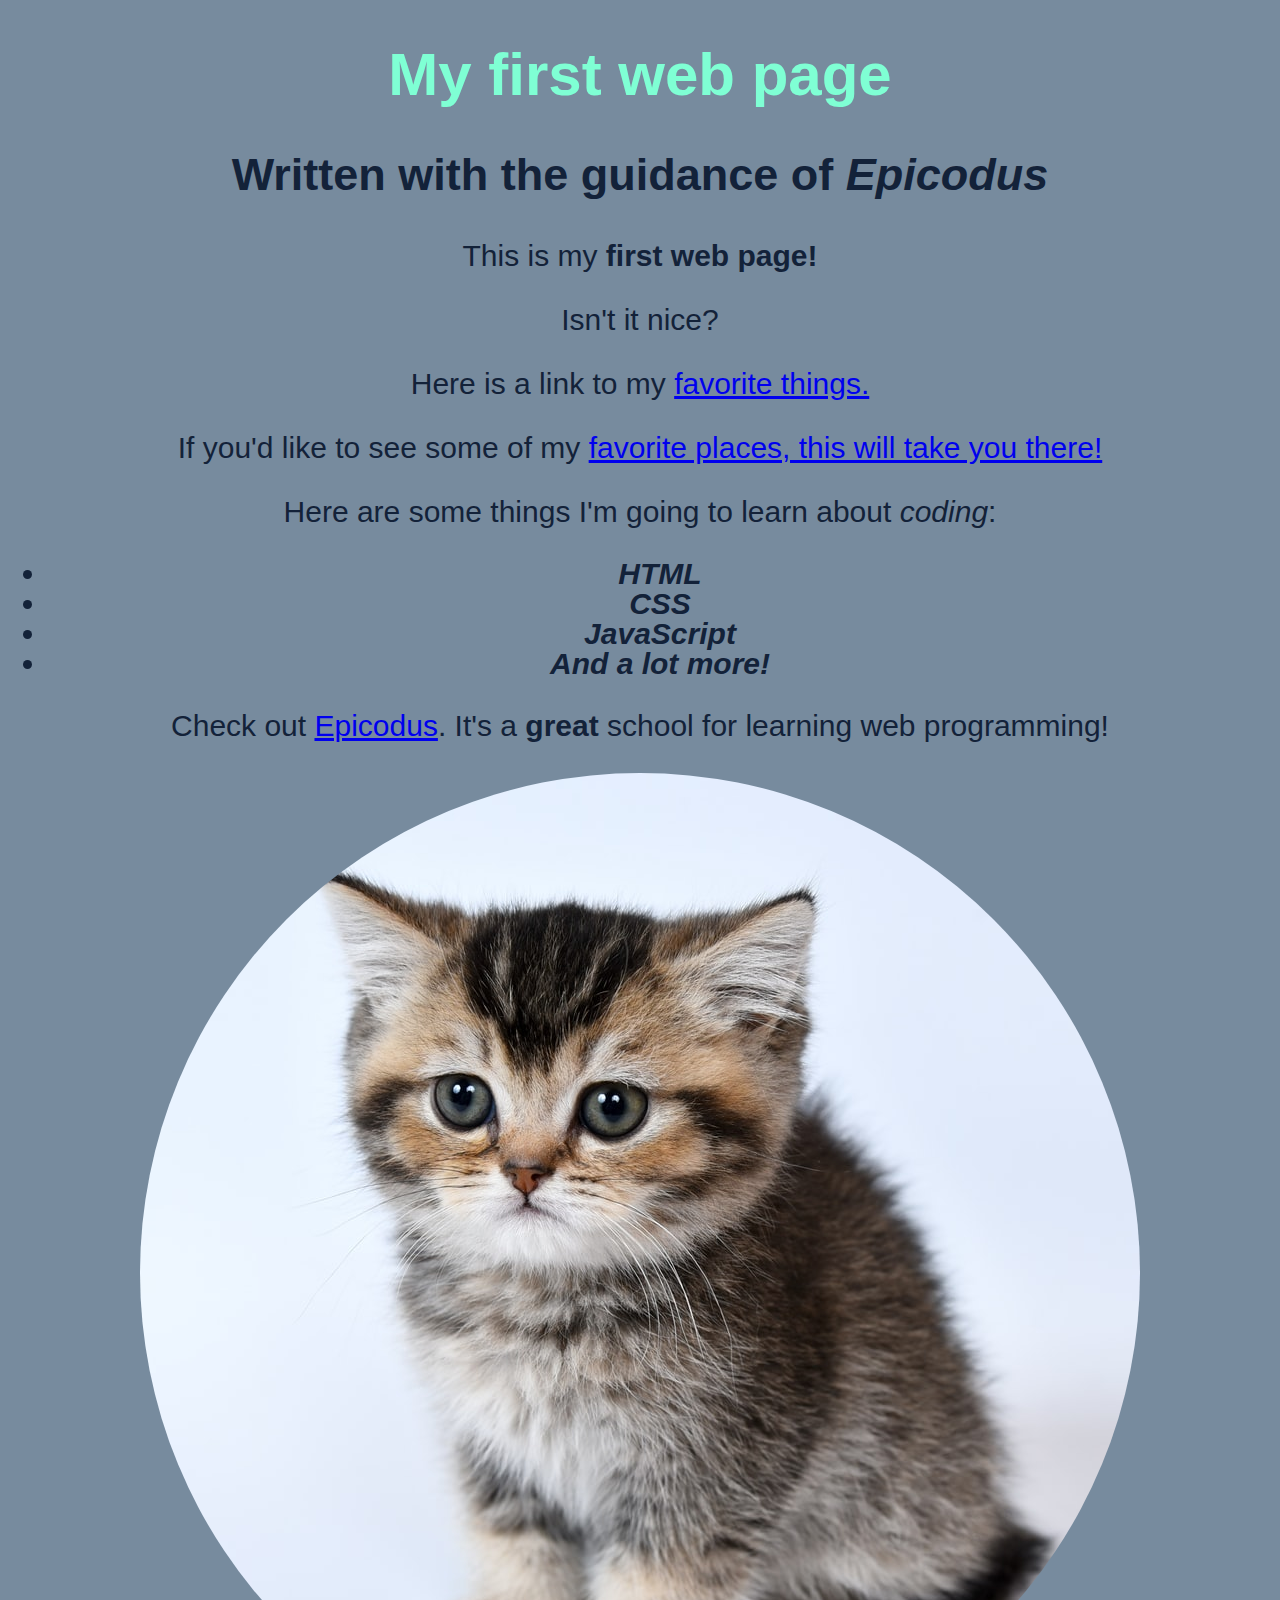
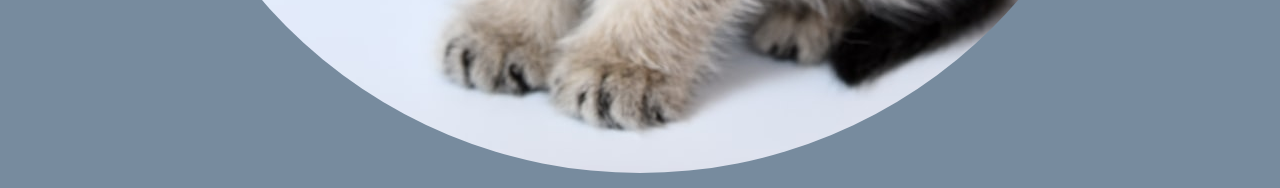
<file: index.html>
<!DOCTYPE html>
<html lang="en-US">
  <head>
    <link href="css/main-page.css" rel="stylesheet" type="text/css" />
    <title>Web page #1!</title>
  </head>
  <body>
    <h1>My <strong>first</strong> web page</h1>
    <h2>Written with the guidance of <em>Epicodus</em></h2>

    <p>This is my <strong>first web page!</strong></p>
    <p>Isn't it nice?</p>
    <p>
      Here is a link to my <a href="favorite-things.html">favorite things.</a>
    </p>
    <p>
      If you'd like to see some of my
      <a href="favorite-places.html"
        >favorite places, this will take you there!</a
      >
    </p>
    <p>Here are some things I'm going to learn about <em>coding</em>:</p>
    <ul>
      <li>HTML</li>
      <li>CSS</li>
      <li>JavaScript</li>
      <li>And a lot more!</li>
    </ul>
    <p>
      Check out <a href="http://www.epicodus.com/"> Epicodus</a>. It's a
      <strong>great</strong>
      school for learning web programming!
    </p>
    <img src="img/kitten.jfif" alt="A photo of a cute kitten." />
  </body>
</html>
</file>
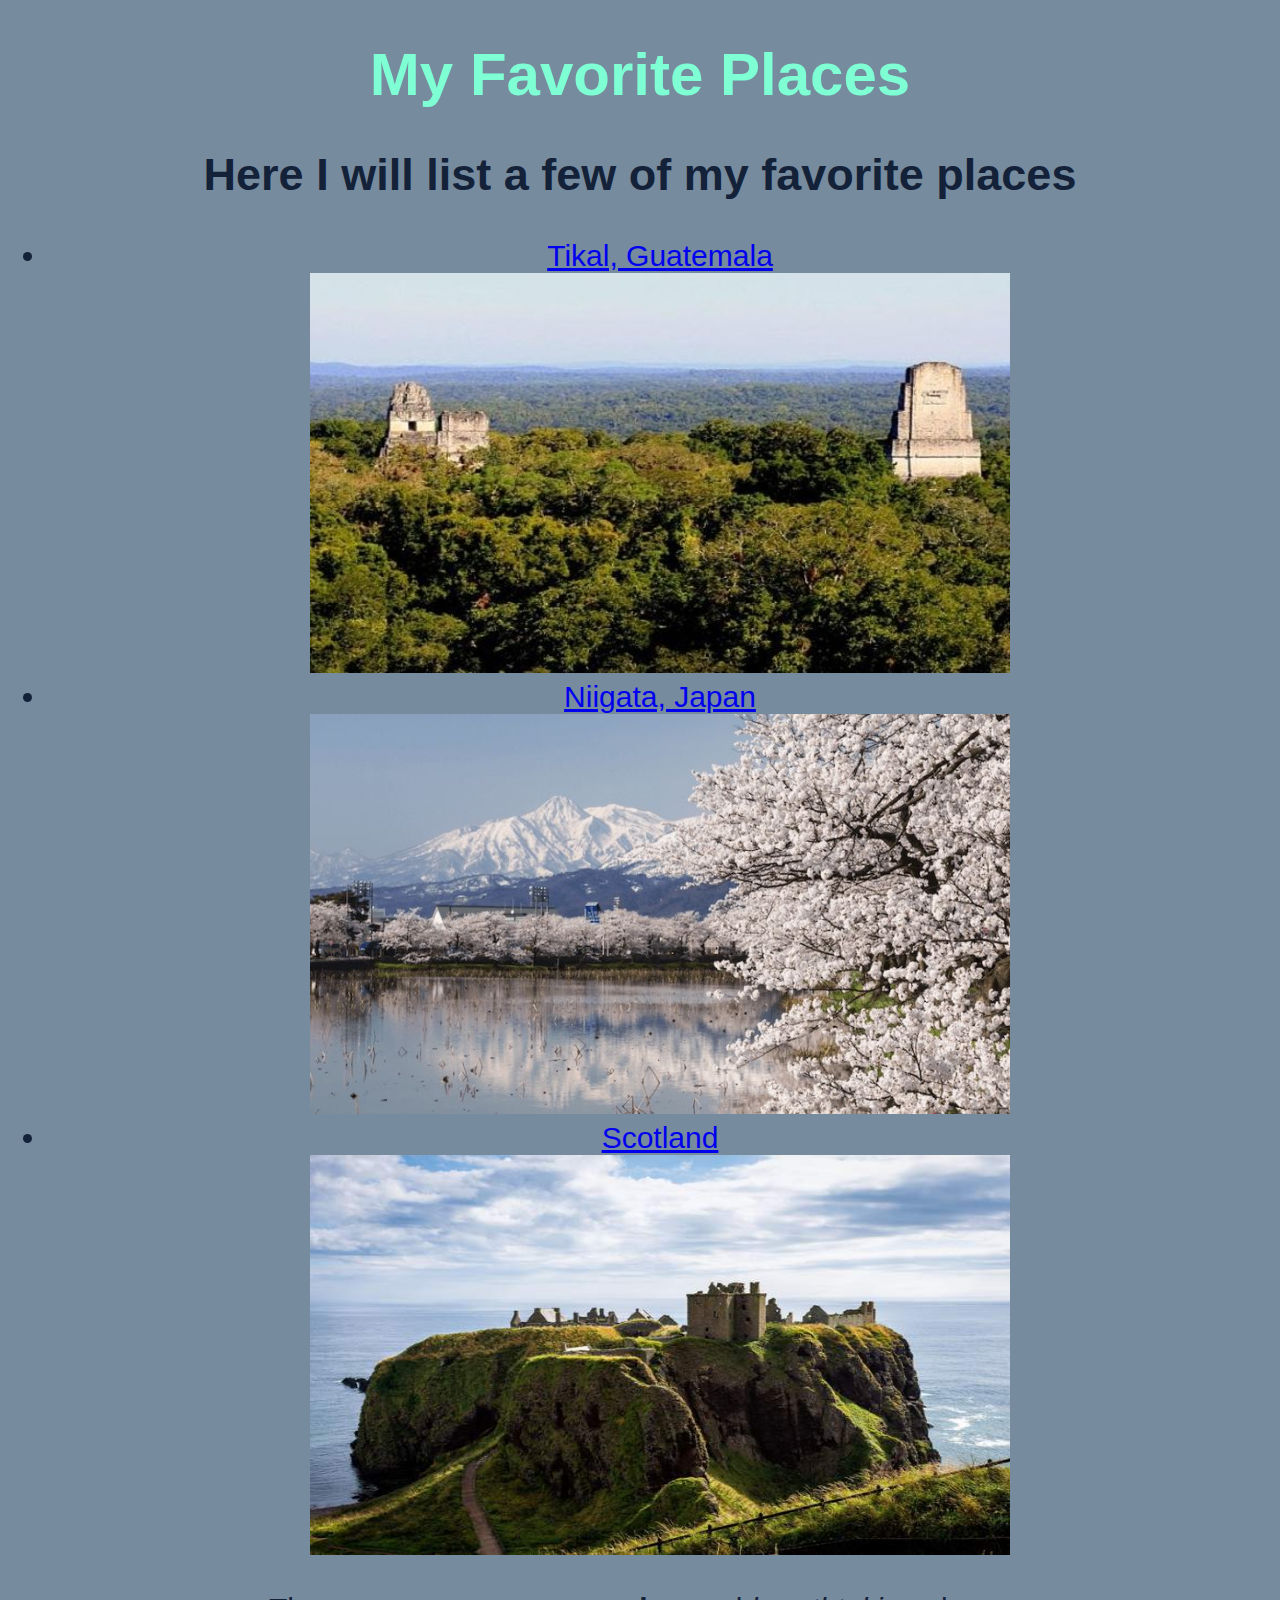
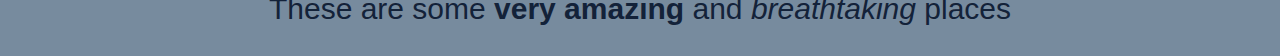
<file: favorite-places.html>
<!DOCTYPE html>
<html lang="en-US"></html>
  <head>
    <link href="css/favorite-places.css" rel="stylesheet" type="text/css">
    <title>My Favorite Places</title>
  </head>
  <body>
    <h1>My Favorite Places</h1>
    <h2>Here I will list a few of my <strong>favorite</strong> places</h2>
    <ul>
      <li>
        <a href="https://whc.unesco.org/en/list/64/">
          Tikal, Guatemala </li>
          <img src="img/tikal-guatemala.jpg" alt="A picture of Tikal Guatemala"> 
        </a>
      </li>
      <li>
        <a href="https://www.japan.travel/en/destinations/hokuriku-shinetsu/niigata/">
          Niigata, Japan </li>
          <img src="img/niigata-japan.jpg" alt="A picture of Niigata Prefecture in Japan">
        </a>
      </li>
      <li>
        <a href="https://www.britannica.com/place/Scotland">
          Scotland </li>
          <img src="img/scotland-castle.jpg" alt="A picture of a castle in Scotland">
        </a>
      </li>
    </ul>

    <p>These are some <strong>very amazing</strong> and <em>breathtaking</em> places</p>
  </body>
</html>
</file>
<file: css/main-page.css>
h1 {
  color: aquamarine;
  text-align: center;
  font: 60px;
}

body {
  color: #132239;
  background-color: #778b9e;
  text-align: center;
  font-size: 30px;
  font-family: 'Gill Sans', 'Gill Sans MT', Calibri, 'Trebuchet MS', sans-serif;
}

ul {
  text-align: center;
}

li {
  font-weight: 700;
  font-style: oblique;
  line-height: 30px;
}

img {
  border-radius: 360%;
}
</file>
<file: css/favorite-places.css>
h1 {
  color:aquamarine;
  text-align: center;
  font: 60px;
}

body {
  color: #132239;
  background-color: #778b9e;
  text-align: center;
  font-size: 30px;
  font-family:'Gill Sans', 'Gill Sans MT', Calibri, 'Trebuchet MS', sans-serif
}

img {
  width: 700px;
  height: 400px;
}
</file>
